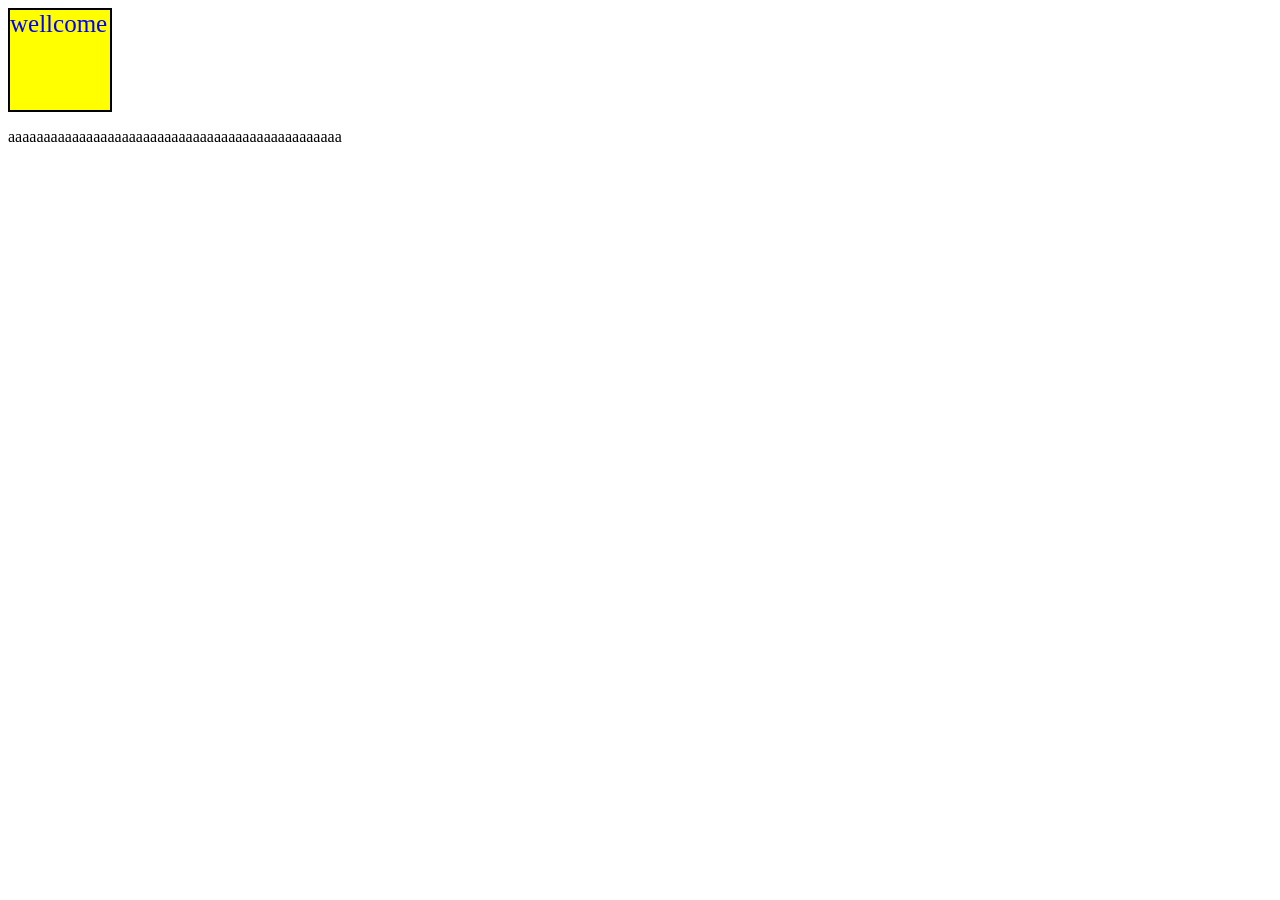
<file: AttributesOfDom/index.html>
<!DOCTYPE html>
<html lang="en">
<head>
    <meta charset="UTF-8">
    <meta name="viewport" content="width=device-width, initial-scale=1.0">
    <title>Document</title>
     <link rel="stylesheet" href="style.css">
</head>
<body>
    <div id="abcd">hellow</div>
    <p class="xyx">aaaaaaaaaaaaaaaaaaaaaaaaaaaaaaaaaaaaaaaaaaaaaaa</p>
    <script src="script.js"></script>
</body>
</html>
</file>
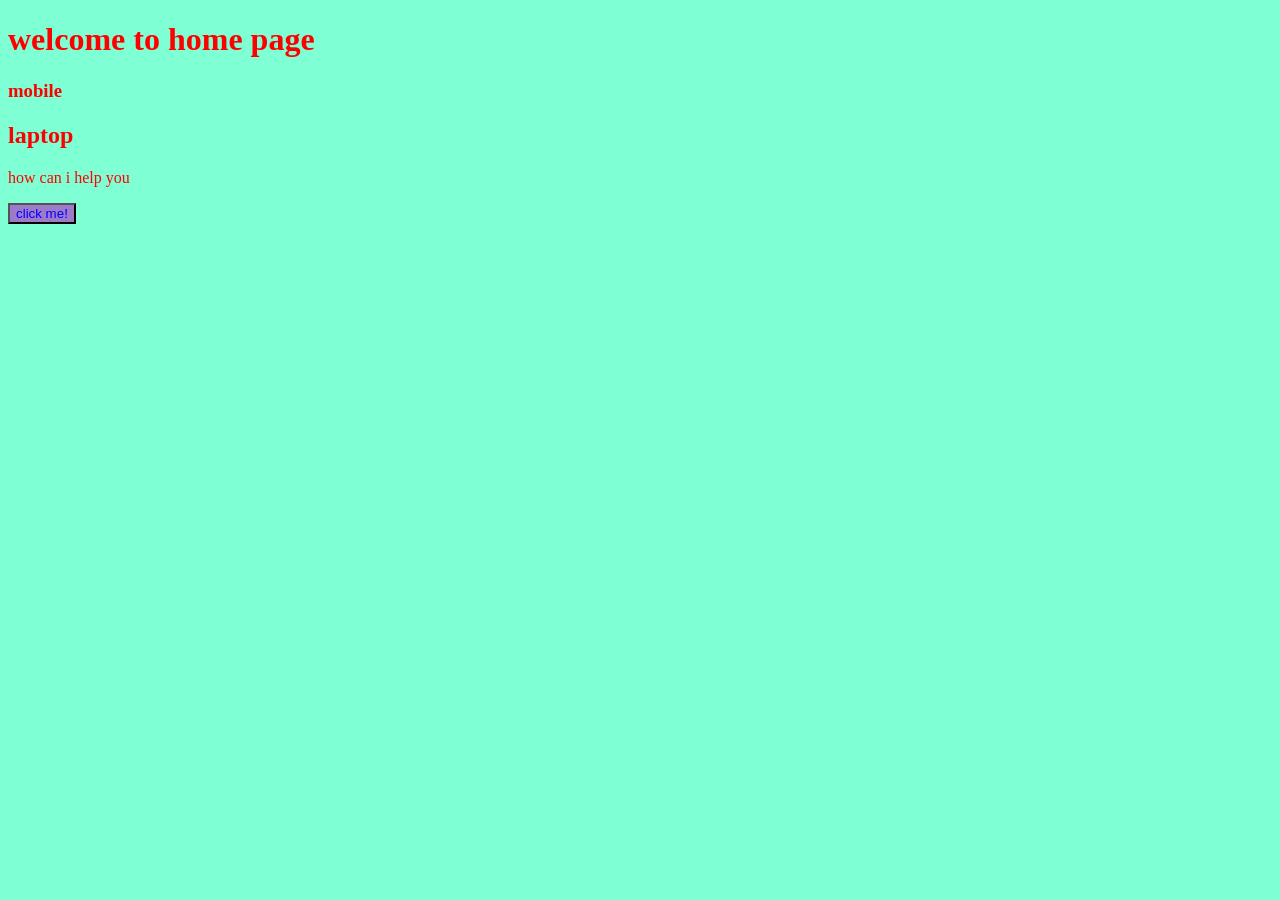
<file: DOM/index.html>
<!DOCTYPE html>
<html lang="en">
<head>
    <meta charset="UTF-8">
    <meta name="viewport" content="width=device-width, initial-scale=1.0">
    <title>Document</title>
    <link rel="stylesheet" href="style.css">
</head>
<body>
    <div>
        <h1 class="hclass" id="123">
        welcome to home page
    </h1>
    <h3 class="hclass">mobile</h3>
    <h2 class="hclass">laptop</h2>

    <p>
        how can i help you
    </p>
    <button>click me!</button>
    
    </div>
    <script src="script.js" ></script>
    
</body>
</html>
</file>
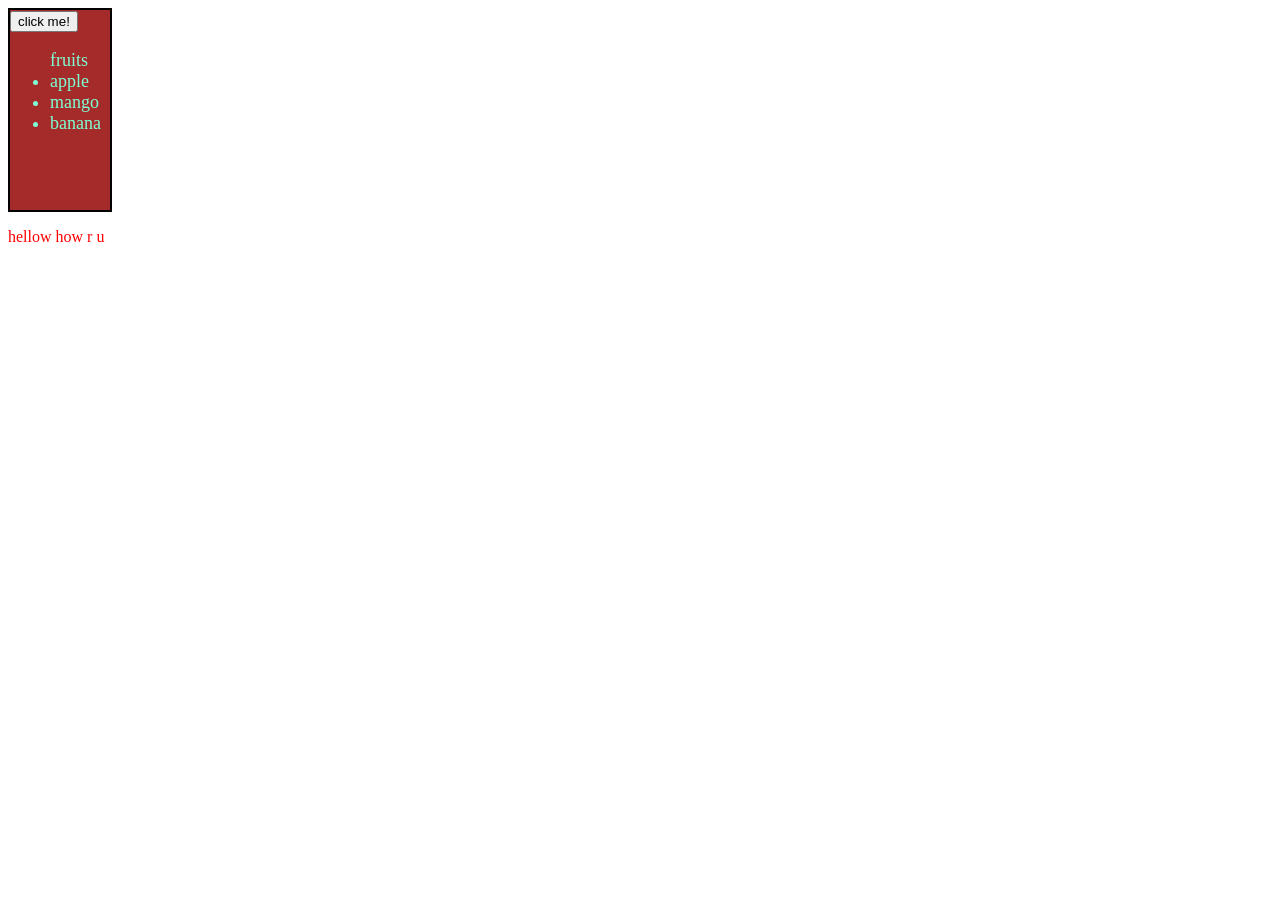
<file: elementDom/index.html>
<!DOCTYPE html>
<html lang="en">
<head>
    <meta charset="UTF-8">
    <meta name="viewport" content="width=device-width, initial-scale=1.0">
    <title>Document</title>
     <link rel="stylesheet" href="style.css">
</head>
<body>
    <div>
        <ul>fruits
        <li>apple</li>
        <li>mango</li>
        <li>banana</li>
        </ul>
       
    </div>
     <p class="abc">hellow how r u  </p>
    <script src="script.js"></script>
</body>
</html>
</file>
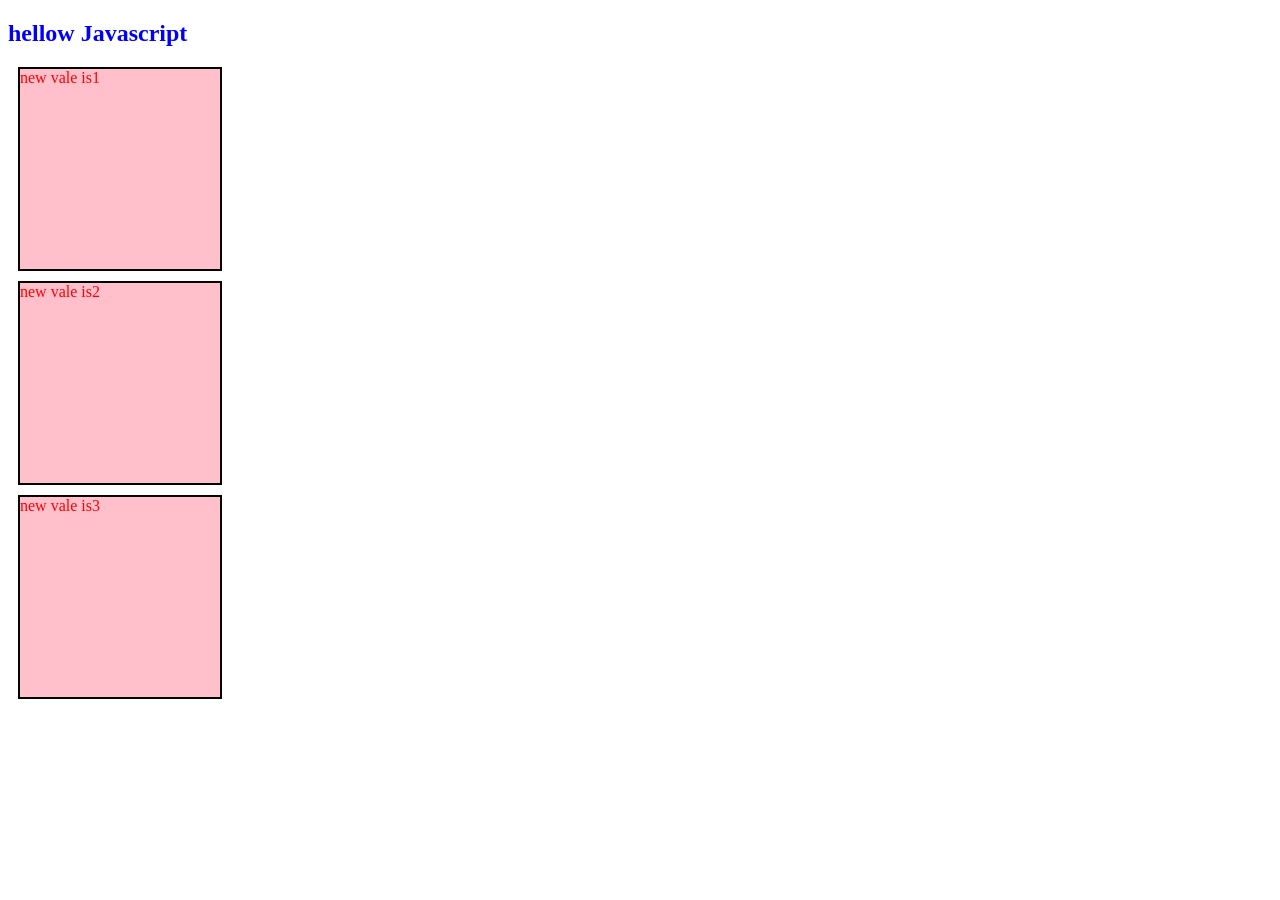
<file: practiceofDom/index.html>
<!DOCTYPE html>
<html lang="en">
<head>
    <meta charset="UTF-8">
    <meta name="viewport" content="width=device-width, initial-scale=1.0">
    <title>Document</title>
    <link rel="stylesheet" href="style.css">
</head>
<body>
    <h2>hellow Javascript</h2>
    <div class="box">first div</div>
    <div class="box">second div</div>
    <div class="box">third div</div>
    
    <script src="script.js"></script>
</body>
</html>
</file>
<file: AttributesOfDom/style.css>
#abcd{
    height:100px;
    width: 100px;
    background-color: aquamarine;
    color:blue;
    border: 2px solid black;
}
</file>
<file: DOM/style.css>
body{
background-color: aquamarine;
color:red;
}

button{
    color: blue;
    background-color: rgb(157, 123, 202);
}
</file>
<file: elementDom/style.css>
div{
    color:aquamarine;
    background-color:brown;
    height: 200px;
    width: 100px;
    border:2px solid black;
    font-size: large;
}

.abc
{
    color:red;
}
.newclass{
    background-color: aqua;

}
</file>
<file: practiceofDom/style.css>
h2{
    color: blue;
}
.box{
    height: 200px;
    width: 200px;
    color:red;
    background-color:pink;
    border: 2px solid black;
    margin: 10px;
}
</file>
